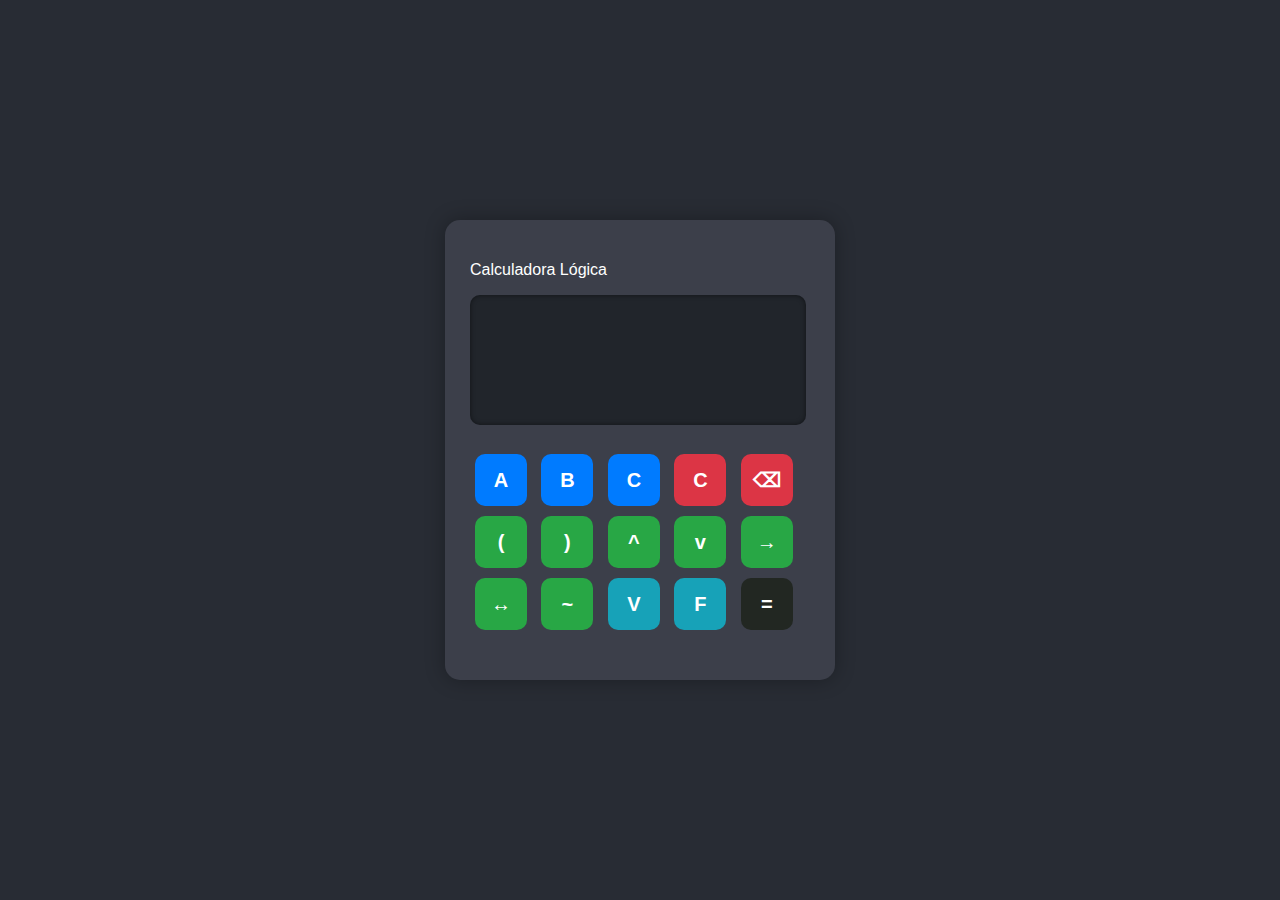
<file: index.html>
<!DOCTYPE html>
<html lang="en">

<head>
    <meta charset="UTF-8">
    <meta name="viewport" content="width=device-width, initial-scale=1.0">
    <title>Calculadora Lógica</title>
    <link rel="stylesheet" href="index.css">
</head>

<body>
    <div class="container">
        <p>Calculadora Lógica</p>
        <form>
            <textarea readonly class="display-calculator" id="display"></textarea>
        </form>

        <div class="button-grid">
            <button type="button" class="operand caract">A</button>
            <button type="button" class="operand caract">B</button>
            <button type="button" class="operand caract">C</button>
            <button type="button" class="clear-button">C</button>
            <button type="button" class="back">⌫</button>
            <button type="button" class="parentheses caract">(</button>
            <button type="button" class="parentheses caract">)</button>
            <button type="button" class="conjunction caract">^</button>
            <button type="button" class="disjunction caract">v</button>
            <button type="button" class="conditional caract">→</button>
            <button type="button" class="biconditional caract">↔</button>
            <button type="button" class="negation caract">~</button>
            <button type="button" class="value caract">V</button>
            <button type="button" class="value caract">F</button>
            <button type="button" class="equal">=</button>
        </div>

        <div id="table" class="table-container"></div>
        <h2 id="result-title"></h2>
        
    </div>
</body>
<script type="module" src="./javascript-files/script.js"></script>

</html>
</file>
<file: index.css>
/* index.css */

body {
    font-family: 'Segoe UI', Tahoma, Geneva, Verdana, sans-serif;
    background-color: #282c34;
    color: #ffffff;
    display: flex;
    justify-content: center;
    align-items: center;
    height: 100vh;
    margin: 0;
}

.container {
    background-color: #3c3f4a;
    padding: 25px;
    border-radius: 15px;
    box-shadow: 0px 0px 20px rgba(0, 0, 0, 0.3);
    width: 340px;
}

.display-calculator {
    width: 90%;
    height: 100px;
    font-size: 32px;
    color: #ffffff;
    text-align: right;
    padding: 15px;
    margin-bottom: 20px;
    border: none;
    border-radius: 10px;
    background-color: #21252b;
    /* para nn alterar o atamnho da textarea */
    resize: none;
    box-shadow: inset 0px 0px 5px rgba(0, 0, 0, 0.5);
}

button {
    width: 52px;
    height: 52px;
    margin: 5px;
    border: none;
    border-radius: 10px;
    font-size: 20px;
    font-weight: bold;
    color: #ffffff;
    cursor: pointer;
    transition: transform 0.1s, background-color 0.3s;
}

button:active {
    /* efeito de afundar o botao */
    /* reduz o tamanho em 0.95 qnd clicado */
    transform: scale(0.95);
}

.equal {
    background-color: #222722;
}

.equal:hover {
    background-color: #4d5a86;
}

.operand {
    background-color: #007bff;
}

.clear-button,
.back {
    background-color: #dc3545;
}

.parentheses,
.conjunction,
.disjunction,
.conditional,
.biconditional,
.negation {
    background-color: #28a745;
}

.value {
    background-color: #17a2b8;
}

button:hover {
    background-color: #4a91ce;
}

.button-row {
    display: flex;
    justify-content: space-between;
    margin-bottom: 10px;
}

.table-container {
    margin-top: 20px;
}

.table {
    width: 100%;
    border-collapse: collapse;
}

.table th,
.table td {
    border: 1px solid #ddd;
    padding: 8px;
    text-align: center;
}

.table th {
    background-color: #4644eb;

}

#result-title {
    text-align: center;
    font-size: 16px;
    font-weight: normal;
}
</file>
